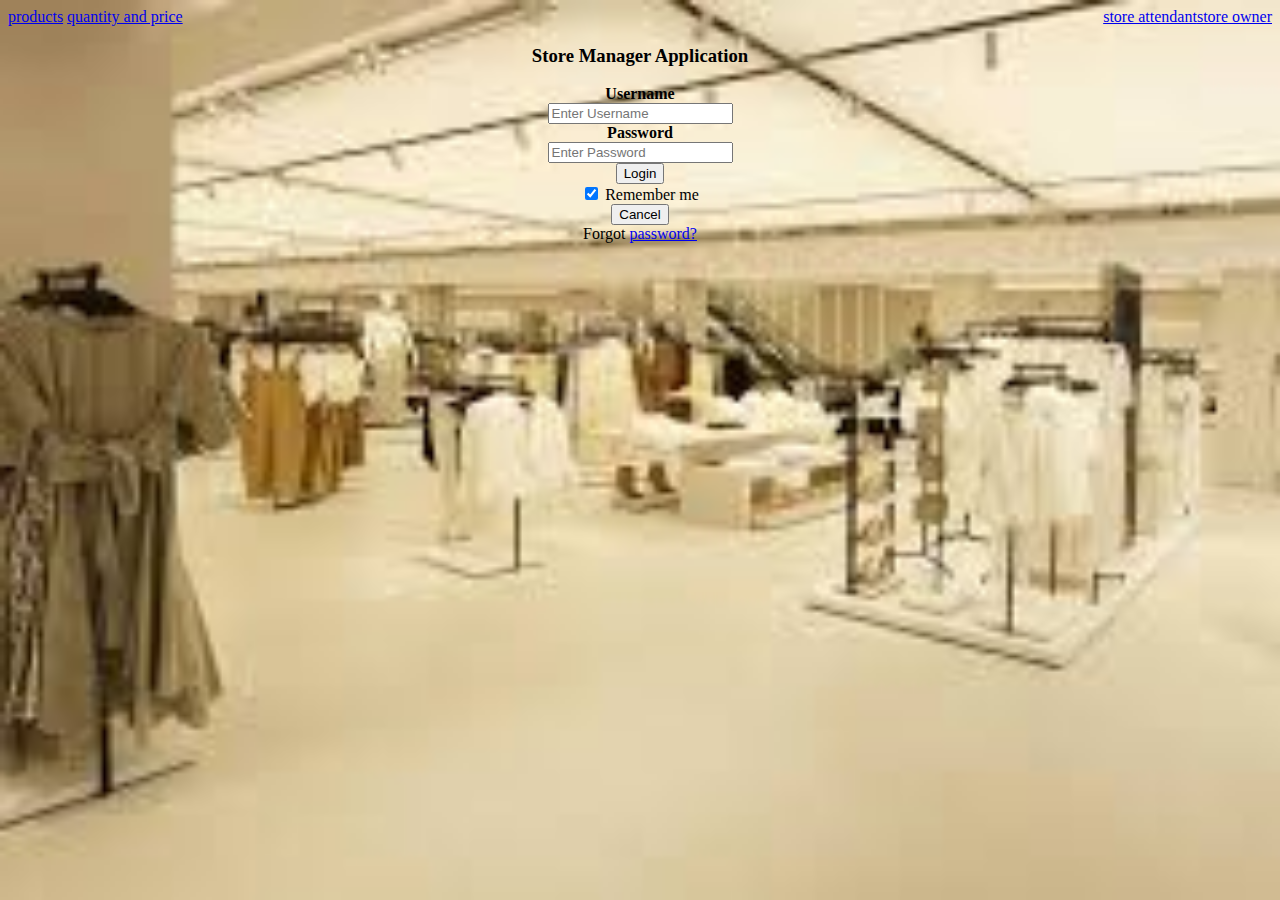
<file: index.html>
<html>
            <head>
                    <title>user-login</title>
                    <link rel="stylesheet" type="text/css" href="/css/style.css">
            </head>
    <body>
        <!--added the index pages-->
        <div class="row background-image1">
            <div class="colown-four">

            </div>   
            <div class="colown-four"></div>
            
                    <a href="products.html">products</a>
                    <a href="quantity and price.html">quantity and price</a>
                    <a href="store owner.html" style="float: right;">store owner</a>
                    <a href="store attendant.html" style="float: right">store attendant</b></a>
            

                <h3><b><center>Store Manager Application</center></b></h3>
                <label for="uname"><b><center>Username</center></b></label>
                <center><input type="text" placeholder="Enter Username" name="uname" required id="uname"></center>
              </div>
               
              <div>
                <center><label for="psw"><b>Password</b></label></center>
                <center><input type="password" placeholder="Enter Password" name="psw" required id="psw"></center>
              </div>
            
              <div>
                <center><button type="submit">Login</button></center>
                <label>
              </div>
            
              <div>
                  <center><input type="checkbox" checked="checked" name="remember"> Remember me
                </label></center>
              </div>

              <div>
                  <center><button type="button" class="cancelbtn">Cancel</button></center>
                  <center><span class="psw">Forgot <a href="#">password?</a></span></center>
            </div>
            <script>

            var pass;
        pass = prompt("please enter the password to access");
        if (pass == "11111"){
            <a href="store owner.html">Store owner</a>        
        } else {
            document.write("The password you've is enter is incorrect");
        }
            </script>
            

            </div>
            <div class="colown-four">

            </div>

        </div>  
    </body>
    </html>
</file>
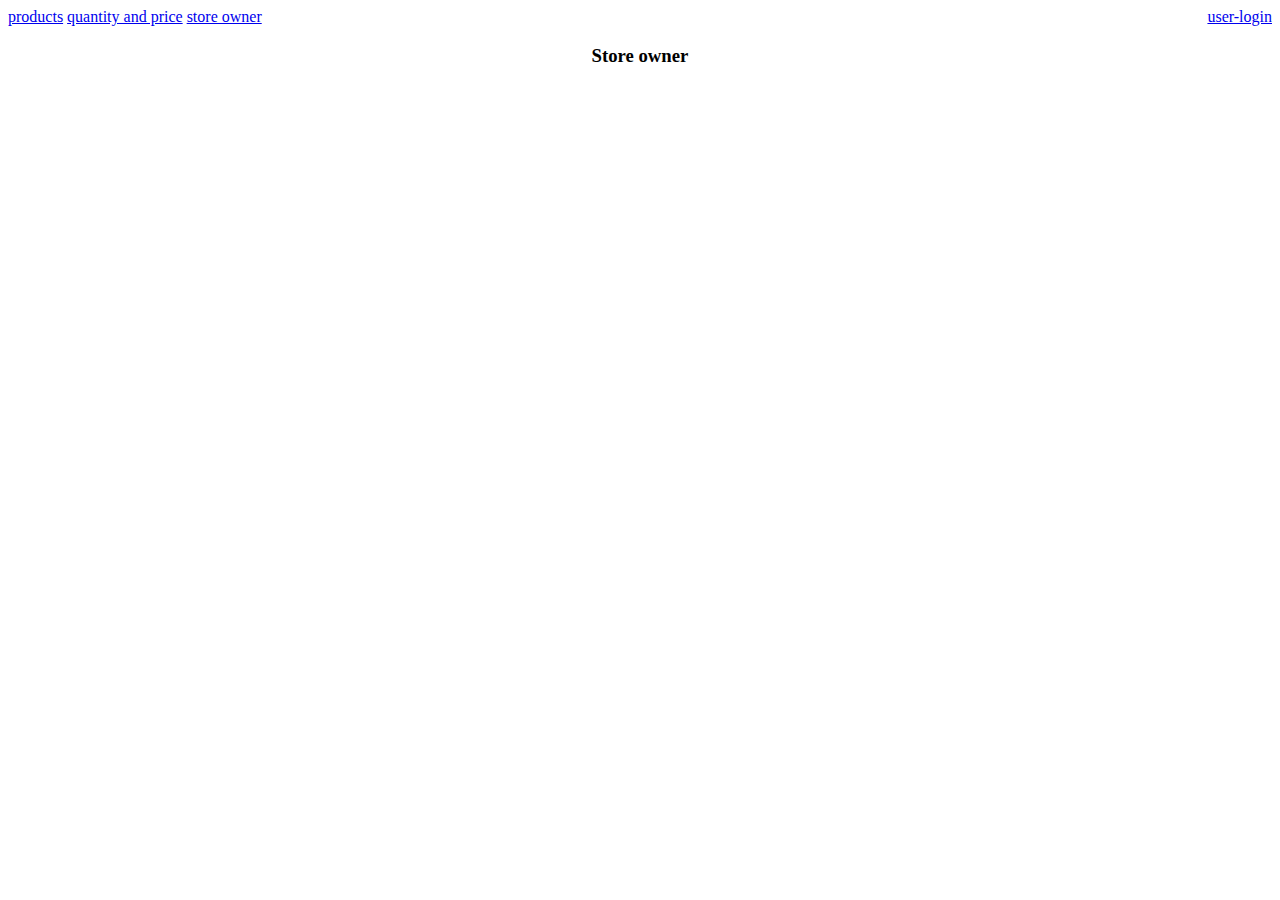
<file: User/store attendant.html>
<body>
        <header>
            <title>Store attendant</title>
            <link rel="stylesheet" href="css/style.css" type=./"text/css">
            <link rel="stylesheet" href="css/style.css" type=./"text/css">
        </header>
        <html>
            <div class="row">
                <div class="colown-four">
    
                </div>   
                <div class="colown-four">
                        <a href="user-login.html" style="float: right;">user-login</a>
                        <a href="products.html">products</a>
                        <a href="quantity and price.html">quantity and price</a>
                        <a href="store owner.html">store owner</a>
                        
                        
                    <h3><b><center>Store owner</center></b></h3>
</file>
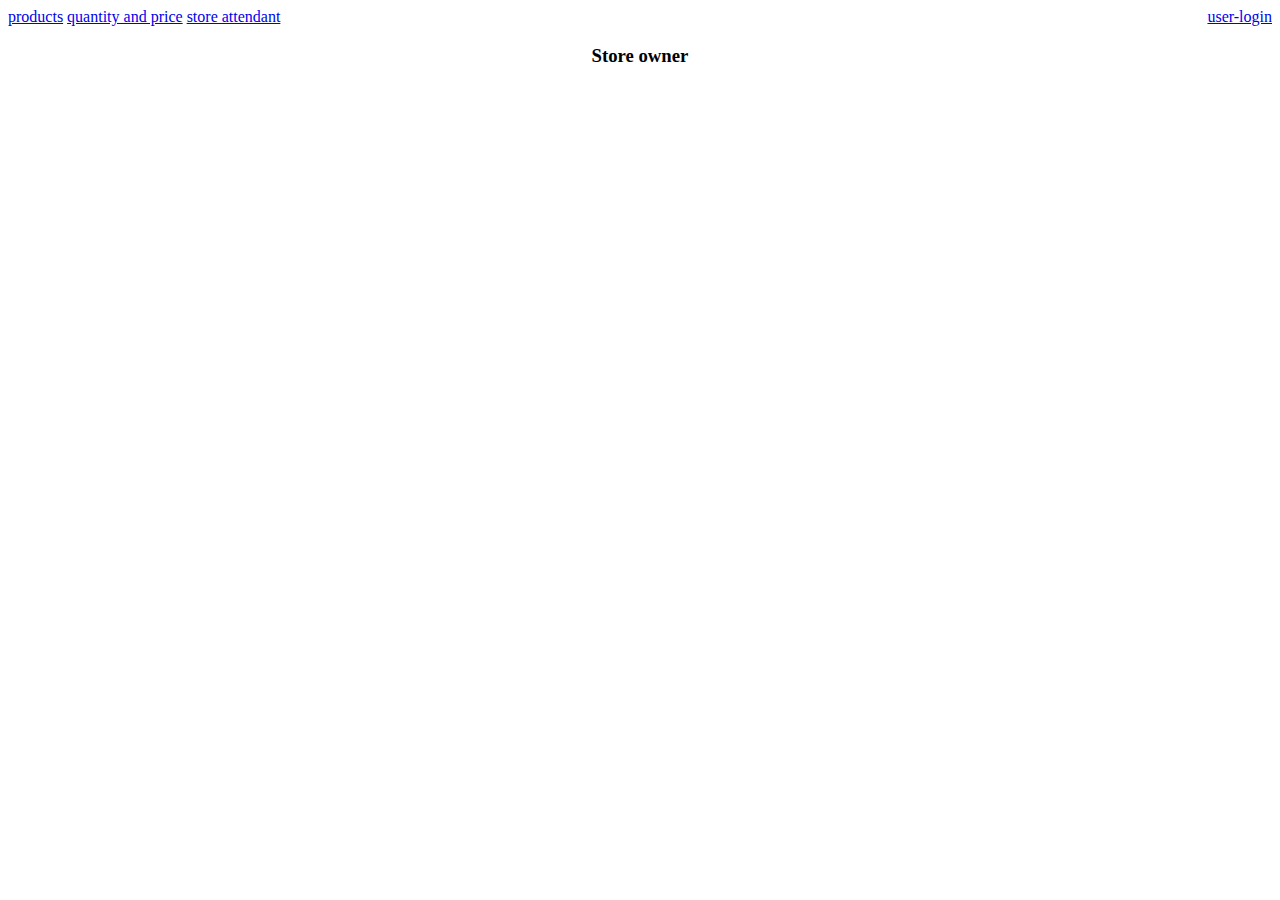
<file: User/store owner.html>
<body>
    <header>
        <title>Store owner</title>
        <link rel="stylesheet" href="css/style.css" type=./"text/css">
        <link rel="stylesheet" href="css/style.css" type=./"text/css">
    </header>
    <html>
        <div class="row">
            <div class="colown-four">

            </div>   
            <div class="colown-four">
                    <a href="user-login.html" style="float: right;">user-login</a>
                    <a href="products.html">products</a>
                    <a href="quantity and price.html">quantity and price</a>
                    <a href="store attendant.html">store attendant</b></a>
                    
                <h3><b><center>Store owner</center></b></h3>
</file>
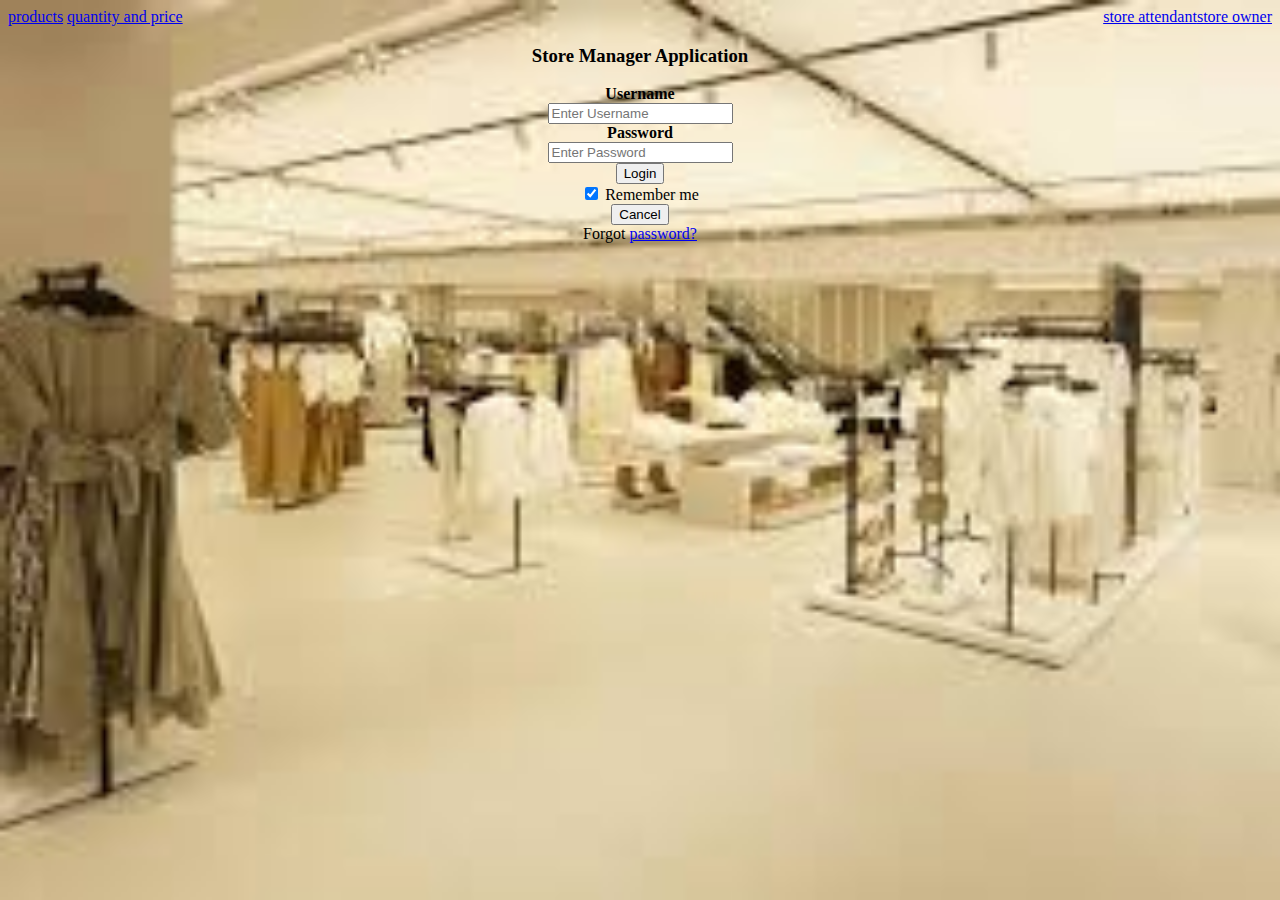
<file: User/user-login.html>
<html>
            <head>
                    <title>user-login</title>
                    <link rel="stylesheet" type="text/css" href="../css/style.css">
            </head>
    <body>
        <div class="row background-image1">
            <div class="colown-four">

            </div>   
            <div class="colown-four"></div>
            
                    <a href="products.html">products</a>
                    <a href="quantity and price.html">quantity and price</a>
                    <a href="store owner.html" style="float: right;">store owner</a>
                    <a href="store attendant.html" style="float: right">store attendant</b></a>
            

                <h3><b><center>Store Manager Application</center></b></h3>
                <label for="uname"><b><center>Username</center></b></label>
                <center><input type="text" placeholder="Enter Username" name="uname" required id="uname"></center>
              </div>
               
              <div>
                <center><label for="psw"><b>Password</b></label></center>
                <center><input type="password" placeholder="Enter Password" name="psw" required id="psw"></center>
              </div>
            
              <div>
                <center><button type="submit">Login</button></center>
                <label>
              </div>
            
              <div>
                  <center><input type="checkbox" checked="checked" name="remember"> Remember me
                </label></center>
              </div>

              <div>
                  <center><button type="button" class="cancelbtn">Cancel</button></center>
                  <center><span class="psw">Forgot <a href="#">password?</a></span></center>
            </div>
            <script>

            var pass;
        pass = prompt("please enter the password to access");
        if (pass == "11111"){
            <a href="store owner.html">Store owner</a>        
        } else {
            document.write("The password you've is enter is incorrect");
        }
            </script>
            

            </div>
            <div class="colown-four">

            </div>

        </div>  
    </body>
    </html>
</file>
<file: css/style.css>
body {
    background-image: url("my store pic.png");
    background-repeat: no-repeat;
    background-size: cover;
}
.background-color{
 background: yellow;
}
/* Add a black background color to the top navigation */
.topnav{
    background-color: black;
    overflow: hidden;
}
/* styling the colown section */


.column-one {
    float: left;
    width: 8.33%;
}
.column-two {
    float: left;
    width: 16.66%;
}
.column-three {
    float: left;
    width: 24.99%;
}

.column-four {
    float: left;
    width: 33.33%;
}
.column-five {
    float: left;
    width: 41.66%;
}

.column-six {
    float: left;
    width: 49.99%;
}

.column-seven {
    float: left;
    width: 58.33%;
}

.column-eight {
    float: left;
    width: 66.66%;
}

.column-nine {
    float: left;
    width: 74.99%;
}

.column-ten {
    float: left;
    width: 83.33%;
}

.column-eleven {
    float: left;
    width: 91.66%;
}

.column-twelve {
    float: left;
    width: 100%;
}
/* Clear floats after the columns */
.row:after {
    content: "";
    display: table;
    clear: both;
}
</file>
